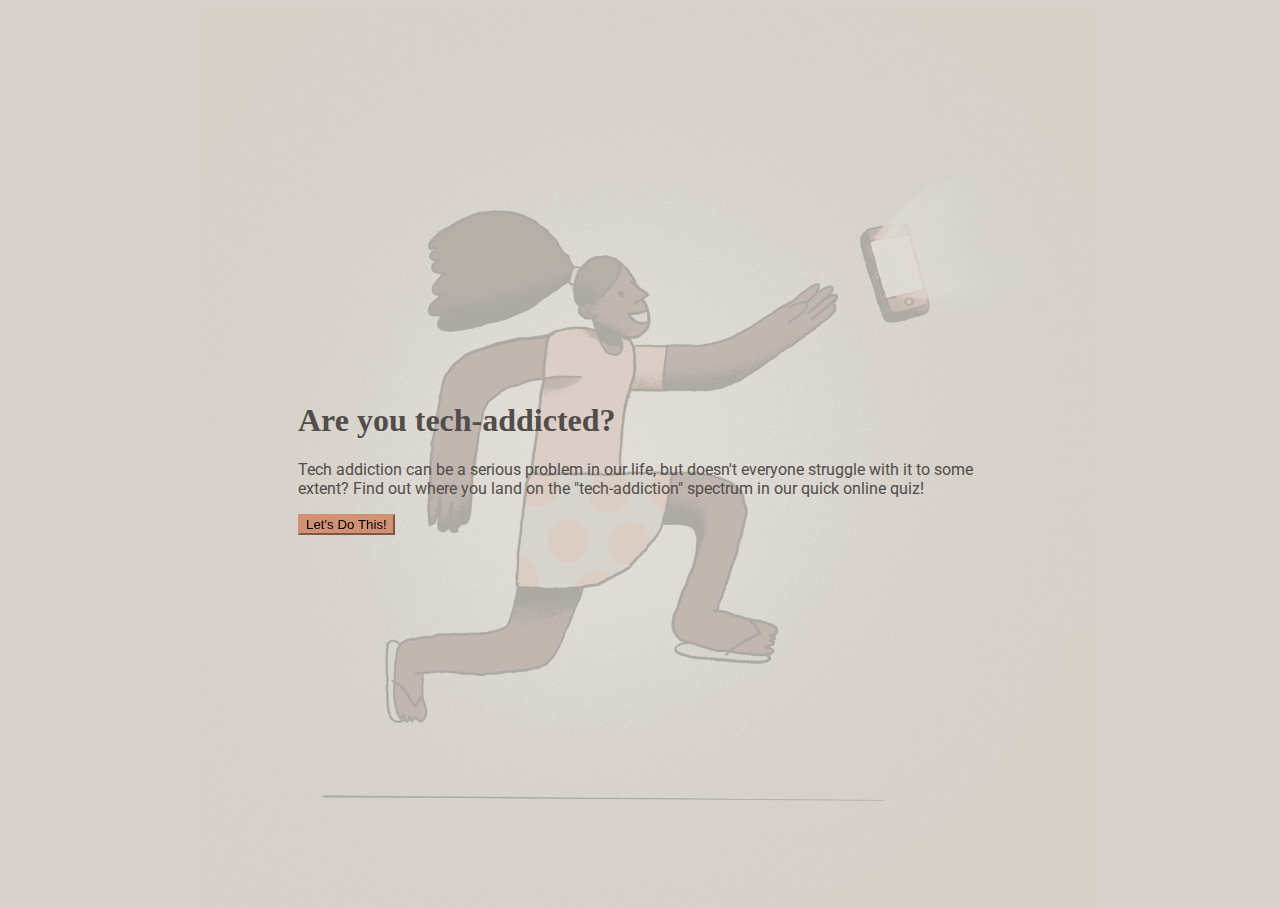
<file: index.html>
<!DOCTYPE html>
<!--[if lt IE 7]>      <html class="no-js lt-ie9 lt-ie8 lt-ie7"> <![endif]-->
<!--[if IE 7]>         <html class="no-js lt-ie9 lt-ie8"> <![endif]-->
<!--[if IE 8]>         <html class="no-js lt-ie9"> <![endif]-->
<!--[if gt IE 8]><!--> <html class="no-js"> <!--<![endif]-->
    <head>
        <meta charset="utf-8">
        <meta http-equiv="X-UA-Compatible" content="IE=edge">
        <title>Are You Tech Addicted</title>
        <meta name="description" content="">
        <meta name="viewport" content="width=device-width, initial-scale=1">
        <link rel="stylesheet" href="https://stackpath.bootstrapcdn.com/bootstrap/4.5.0/css/bootstrap.min.css" integrity="sha384-9aIt2nRpC12Uk9gS9baDl411NQApFmC26EwAOH8WgZl5MYYxFfc+NcPb1dKGj7Sk" crossorigin="anonymous">
        <link href="https://fonts.googleapis.com/css2?family=Josefin+Sans:wght@200;500;600;700&family=Roboto:ital,wght@0,300;0,400;0,700;1,400;1,700&display=swap" rel="stylesheet">
        <link rel="stylesheet" href="styles/master.css">
    </head>
    <body>
        <!--[if lt IE 7]>
            <p class="browsehappy">You are using an <strong>outdated</strong> browser. Please <a href="#">upgrade your browser</a> to improve your experience.</p>
        <![endif]-->
        <!--  NOTES
            Emmet New Page Content code

                .page>.page-content>h4.tally{xnum of 9}+h1{  }+p{  }+.btn-group.btn-group-toggle[data-toggle="buttons"]>label.btn.btn-secondary>input[type="radio" name="qxnumRadio" value="y"]#qxnumRadioY{Yes}^label.btn.btn-secondary>input[type="radio" name="qxnumRadio" value="n"]#qxnumRadioN{No}^^section.footer>button.btn.btn-secondary.back.ml-auto.mr-1{Back}+button.btn.btn-primary.next.disabled{Next}

            Emmet Yes or No Button Group ----- change q4Radio to q2Radio and so on.

                .btn-group.btn-group-toggle[data-toggle="buttons"]>label.btn.btn-secondary>input[type="radio" name="q4Radio" value="y"]#q4RadioY{Yes}^label.btn.btn-secondary>input[type="radio" name="q4Radio" value="y"]#q4RadioN{No}
            -->
        <div class="page current-page page-1 loaded">
            <div class="page-content">
                <h1>Are you tech-addicted?</h1>
                <p>
                    Tech addiction can be a serious problem in our life, but doesn't everyone struggle with it to some extent? Find out where you land on the "tech-addiction" spectrum in our quick online quiz!
                </p>
                <button class="btn btn-lg btn-primary next getStarted">Let's Do This!</button>

            </div>
        </div>
        <div class="page">
            <div class="page-content" onclick="enableStartOver();">
                <h4 class="tally">1 of 7</h4>
                <h1>Do you check your phone right after waking up?</h1>
                <p>
                    
                </p>
                
                <div class="btn-group btn-group-toggle" data-toggle="buttons">
                    <label for="" class="btn btn-secondary">
                        <input type="radio" name="q4Radio" value="y" id="q4RadioY">Yes
                    </label>
                    <label for="" class="btn btn-secondary">
                        <input type="radio" name="q4Radio" value="n" id="q4RadioN">No
                    </label>
                </div>
                
                
                <section class="footer">
                	<button class="btn btn-secondary back ml-auto mr-1">Back</button><button class="btn btn-primary next disabled">Next</button>
                </section>
            </div>
        </div>
        <div class="page">
            <div class="page-content">
                <h4 class="tally">2 of 7</h4>
                <h1>Do you find the normal laws of space and time seem to rapidly speed-up when you use your phone?</h1>
                <p>In other words, do you feel your phone sucks you in like a black hole?</p>
                
                <div class="btn-group btn-group-toggle" data-toggle="buttons"><label for="" class="btn btn-secondary"><input type="radio" name="q2Radio" value="y" id="q2RadioY">Yes</label><label for="" class="btn btn-secondary"><input type="radio" name="q2Radio" value="n" id="q2RadioN">No</label></div>

                <section class="footer">
                    <button class="btn btn-secondary back ml-auto mr-1">Back</button><button class="btn btn-primary next disabled">Next</button>
                </section>
            </div>
        </div>

        <div class="page">
            <div class="page-content">
                <h4 class="tally">3 of 7</h4>
                <h1>Would you rather watch YouTube clips on your phone so you “feel like  you’re there,” rather than getting dressed and actually going?</h1>
                <p></p>
                <div class="btn-group btn-group-toggle" data-toggle="buttons"><label for="" class="btn btn-secondary"><input type="radio" name="q3Radio" value="y" id="q3RadioY">Yes</label><label for="" class="btn btn-secondary"><input type="radio" name="q3Radio" value="n" id="q3RadioN">No</label></div>
                <section class="footer"><button class="btn btn-secondary back ml-auto mr-1">Back</button><button class="btn btn-primary next disabled">Next</button></section>
            </div>
        </div>

        <div class="page">
            <div class="page-content">
                <h4 class="tally">4 of 7</h4>
                <h1>When feeling restless, do you turn to your phone to calm yourself down?</h1>
                <p>  </p>
                <div class="btn-group btn-group-toggle" data-toggle="buttons"><label for="" class="btn btn-secondary"><input type="radio" name="q4Radio" value="y" id="q4RadioY">Yes</label><label for="" class="btn btn-secondary"><input type="radio" name="q4Radio" value="n" id="q4RadioN">No</label></div>
                <section class="footer"><button class="btn btn-secondary back ml-auto mr-1">Back</button><button class="btn btn-primary next disabled">Next</button></section>
            </div>
        </div>

        <div class="page">
            <div class="page-content">
                <h4 class="tally">5 of 7</h4>
                <h1>Do you spend more than 4 hours per day on your phone?</h1>
                <p></p>
                <div class="btn-group btn-group-toggle" data-toggle="buttons"><label for="" class="btn btn-secondary"><input type="radio" name="q5Radio" value="y" id="q5RadioY">Yes</label><label for="" class="btn btn-secondary"><input type="radio" name="q5Radio" value="n" id="q5RadioN">No</label></div>
                <section class="footer"><button class="btn btn-secondary back ml-auto mr-1">Back</button><button class="btn btn-primary next disabled">Next</button></section>
            </div>
        </div>

        <div class="page">
            <div class="page-content">
                <h4 class="tally">6 of 7</h4>
                <h1>Do you go through smartphones like K-Cups?</h1>
                <p>In other words, do you enjoy trading in your phone for the newest model?</p>
                <div class="btn-group btn-group-toggle" data-toggle="buttons"><label for="" class="btn btn-secondary"><input type="radio" name="q6Radio" value="y" id="q6RadioY">Yes</label><label for="" class="btn btn-secondary"><input type="radio" name="q6Radio" value="n" id="q6RadioN">No</label></div>
                <section class="footer"><button class="btn btn-secondary back ml-auto mr-1">Back</button><button class="btn btn-primary next disabled">Next</button></section>
            </div>
        </div>

        <div class="page">
            <div class="page-content">
                <h4 class="tally">7 of 7</h4>
                <h1>Is your phone your main course at the dinner table?</h1>
                <p></p>
                <div class="btn-group btn-group-toggle" data-toggle="buttons"><label for="" class="btn btn-secondary"><input type="radio" name="q7numRadio" value="y" id="q7numRadioY">Yes</label><label for="" class="btn btn-secondary"><input type="radio" name="q7numRadio" value="n" id="q7numRadioN">No</label></div>
                <section class="footer"><button class="btn btn-secondary back ml-auto mr-1">Back</button><button class="btn btn-primary next disabled" onclick="calculate();">Next</button></section>
            </div>
        </div>

        <div class="page page-last">
            <div class="page-content" id="results-page">
                <h1>Uh Oh! You don't have a persona yet!</h1>
                <p>To find out what this means for you, enter your email and first name, and we'll send your detailed tech addiction profile right over.</p>
                <section class="footer">
                    <!--<button class="btn btn-secondary back ml-auto">Back</button>--><!-- no back button, it would break the scoring.-->
                    <div class="align-items-center row w-100">
                        <div class="col-12 col-sm-6 form-column">
                            <form action="" name="form" onsubmit="return validateForm(this.name);" method="post" class="mr-auto">
                                <div class="form-group">
                                    <label for="fname">First name</label>
                                    <input type="text" name="fname" id="fname" class="form-control">
                                </div>
                                <div class="form-group">
                                    <label for="email">Email address</label>
                                    <input type="email" name="email" id="email" class="form-control">
                                </div>
                                <button type="submit" class="btn btn-primary">Submit</button>
                            </form>
                        </div>
                        <div class="col-12 col-sm-6">
                            <div class="persona-img"></div>
                        </div>
                    </div>
                </section>
            </div>
        </div>
        
        <div class="start-over fixed-bottom hide"><a href="index.html" class="refresh-link">Start Over</a></div>

        <script src="https://code.jquery.com/jquery-3.2.1.slim.min.js" integrity="sha384-KJ3o2DKtIkvYIK3UENzmM7KCkRr/rE9/Qpg6aAZGJwFDMVNA/GpGFF93hXpG5KkN" crossorigin="anonymous"></script>
<script src="https://cdnjs.cloudflare.com/ajax/libs/popper.js/1.12.9/umd/popper.min.js" integrity="sha384-ApNbgh9B+Y1QKtv3Rn7W3mgPxhU9K/ScQsAP7hUibX39j7fakFPskvXusvfa0b4Q" crossorigin="anonymous"></script>
<script src="https://maxcdn.bootstrapcdn.com/bootstrap/4.0.0/js/bootstrap.min.js" integrity="sha384-JZR6Spejh4U02d8jOt6vLEHfe/JQGiRRSQQxSfFWpi1MquVdAyjUar5+76PVCmYl" crossorigin="anonymous"></script>
        <script src="index.js" async defer></script>
    </body>
</html>
</file>
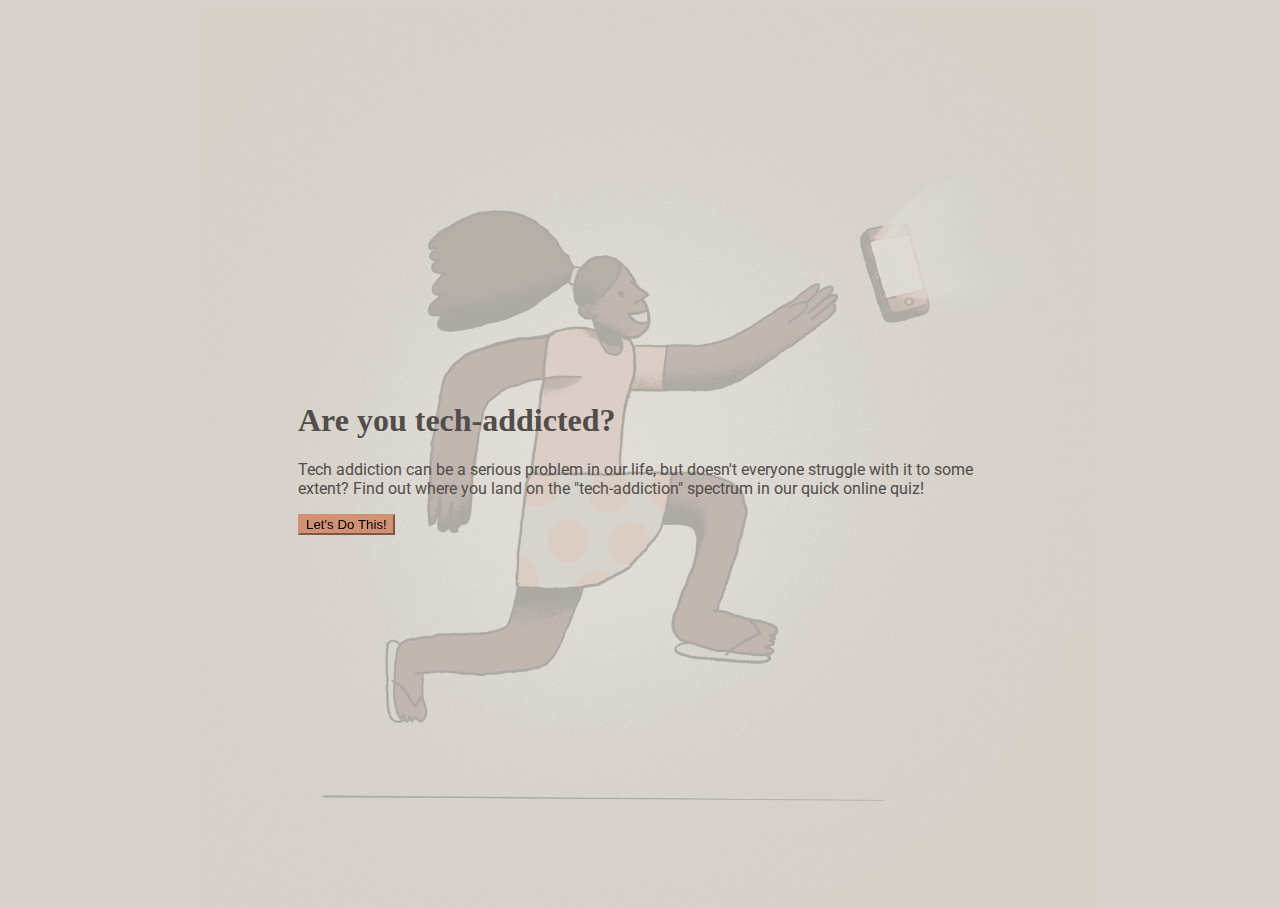
<file: email-wall.html>
<!DOCTYPE html>
<!--[if lt IE 7]>      <html class="no-js lt-ie9 lt-ie8 lt-ie7"> <![endif]-->
<!--[if IE 7]>         <html class="no-js lt-ie9 lt-ie8"> <![endif]-->
<!--[if IE 8]>         <html class="no-js lt-ie9"> <![endif]-->
<!--[if gt IE 8]><!--> <html class="no-js"> <!--<![endif]-->
    <head>
        <meta charset="utf-8">
        <meta http-equiv="X-UA-Compatible" content="IE=edge">
        <title>Are You Tech Addicted</title>
        <meta name="description" content="">
        <meta name="viewport" content="width=device-width, initial-scale=1">
        <link rel="stylesheet" href="https://stackpath.bootstrapcdn.com/bootstrap/4.5.0/css/bootstrap.min.css" integrity="sha384-9aIt2nRpC12Uk9gS9baDl411NQApFmC26EwAOH8WgZl5MYYxFfc+NcPb1dKGj7Sk" crossorigin="anonymous">
        <link href="https://fonts.googleapis.com/css2?family=Josefin+Sans:wght@200;500;600;700&family=Roboto:ital,wght@0,300;0,400;0,700;1,400;1,700&display=swap" rel="stylesheet">
        <link rel="stylesheet" href="styles/master.css">
    </head>
    <body>
        <!--[if lt IE 7]>
            <p class="browsehappy">You are using an <strong>outdated</strong> browser. Please <a href="#">upgrade your browser</a> to improve your experience.</p>
        <![endif]-->
        <!--  NOTES
            Emmet New Page Content code

                .page>.page-content>h4.tally{xnum of 9}+h1{  }+p{  }+.btn-group.btn-group-toggle[data-toggle="buttons"]>label.btn.btn-secondary>input[type="radio" name="qxnumRadio" value="y"]#qxnumRadioY{Yes}^label.btn.btn-secondary>input[type="radio" name="qxnumRadio" value="n"]#qxnumRadioN{No}^^section.footer>button.btn.btn-secondary.back.ml-auto.mr-1{Back}+button.btn.btn-primary.next.disabled{Next}

            Emmet Yes or No Button Group ----- change q4Radio to q2Radio and so on.

                .btn-group.btn-group-toggle[data-toggle="buttons"]>label.btn.btn-secondary>input[type="radio" name="q4Radio" value="y"]#q4RadioY{Yes}^label.btn.btn-secondary>input[type="radio" name="q4Radio" value="y"]#q4RadioN{No}
            -->
        <div class="page current-page page-1 loaded">
            <div class="page-content">
                <h1>Are you tech-addicted?</h1>
                <p>
                    Tech addiction can be a serious problem in our life, but doesn't everyone struggle with it to some extent? Find out where you land on the "tech-addiction" spectrum in our quick online quiz!
                </p>
                <button class="btn btn-lg btn-primary next getStarted">Let's Do This!</button>

            </div>
        </div>

        <div class="page page-last">
            <div class="page-content" id="results-page">
                <div class="row">
                    <div class="col-5"></div>
                    <div class="col">
                        <h1>Ready to see results?</h1>
                        <p>Enter your first name and email to see which tech addiction profile you're most like.</p>
                        <section class="footer">
                            <!--<button class="btn btn-secondary back ml-auto">Back</button>--><!-- no back button, it would break the scoring.-->
                            <div class="align-items-center w-100">
                                <div class="form-column">
                                    <form action="" name="form" onsubmit="return validateForm(this.name);" method="post" class="mr-auto">
                                        <div class="form-group">
                                            <label for="fname">First name</label>
                                            <input type="text" name="fname" id="fname" class="form-control">
                                        </div>
                                        <div class="form-group">
                                            <label for="email">Email address</label>
                                            <input type="email" name="email" id="email" class="form-control">
                                        </div>
                                        <button type="submit" class="btn btn-primary" style="float: right">Submit</button>
                                    </form>
                                </div>
                                
                                <!-- Begin Mailchimp Signup Form -->
<!--<link href="//cdn-images.mailchimp.com/embedcode/classic-10_7.css" rel="stylesheet" type="text/css">-->
<div id="mc_embed_signup">
<form action="https://techless.us20.list-manage.com/subscribe/post?u=68efaf51274c99b83debb4831&amp;id=22174059fb" method="post" id="mc-embedded-subscribe-form" name="mc-embedded-subscribe-form" class="validate" target="_blank" novalidate onsubmit="return calculate();">
    <div id="mc_embed_signup_scroll">
        <div class="form-group">
            <label for="mce-FNAME">First Name </label>
            <input type="text" value="" name="FNAME" class="form-control" id="mce-FNAME">
        </div>
<div class="form-group">
	<label for="mce-EMAIL">Email Address </label>
	<input type="email" value="" name="EMAIL" class="required email form-control" id="mce-EMAIL">
</div>
	<div id="mce-responses" class="clear">
		<div class="response" id="mce-error-response" style="display:none"></div>
		<div class="response" id="mce-success-response" style="display:none"></div>
	</div>    <!-- real people should not fill this in and expect good things - do not remove this or risk form bot signups-->
    <div style="position: absolute; left: -5000px;" aria-hidden="true"><input type="text" name="b_68efaf51274c99b83debb4831_22174059fb" tabindex="-1" value=""></div>
    <div class="clear"><input type="submit" value="Submit" name="subscribe" id="mc-embedded-subscribe" class="btn btn-primary" style="float: right;"></div>
    </div>
</form>
</div>
<script type='text/javascript' src='//s3.amazonaws.com/downloads.mailchimp.com/js/mc-validate.js'></script><script type='text/javascript'>(function($) {window.fnames = new Array(); window.ftypes = new Array();fnames[1]='FNAME';ftypes[1]='text';fnames[0]='EMAIL';ftypes[0]='email';fnames[4]='PERSONA';ftypes[4]='text';}(jQuery));var $mcj = jQuery.noConflict(true);</script>
<!--End mc_embed_signup-->
                                
                            </div>
                        </section>
                    </div>
                </div>
            </div>
        </div>
        
        <div class="start-over fixed-bottom hide"><a href="index.html" class="refresh-link">Start Over</a></div>

        <script src="https://code.jquery.com/jquery-3.2.1.slim.min.js" integrity="sha384-KJ3o2DKtIkvYIK3UENzmM7KCkRr/rE9/Qpg6aAZGJwFDMVNA/GpGFF93hXpG5KkN" crossorigin="anonymous"></script>
<script src="https://cdnjs.cloudflare.com/ajax/libs/popper.js/1.12.9/umd/popper.min.js" integrity="sha384-ApNbgh9B+Y1QKtv3Rn7W3mgPxhU9K/ScQsAP7hUibX39j7fakFPskvXusvfa0b4Q" crossorigin="anonymous"></script>
<script src="https://maxcdn.bootstrapcdn.com/bootstrap/4.0.0/js/bootstrap.min.js" integrity="sha384-JZR6Spejh4U02d8jOt6vLEHfe/JQGiRRSQQxSfFWpi1MquVdAyjUar5+76PVCmYl" crossorigin="anonymous"></script>
        <script src="scripts/index.js" async defer></script>
    </body>
</html>
</file>
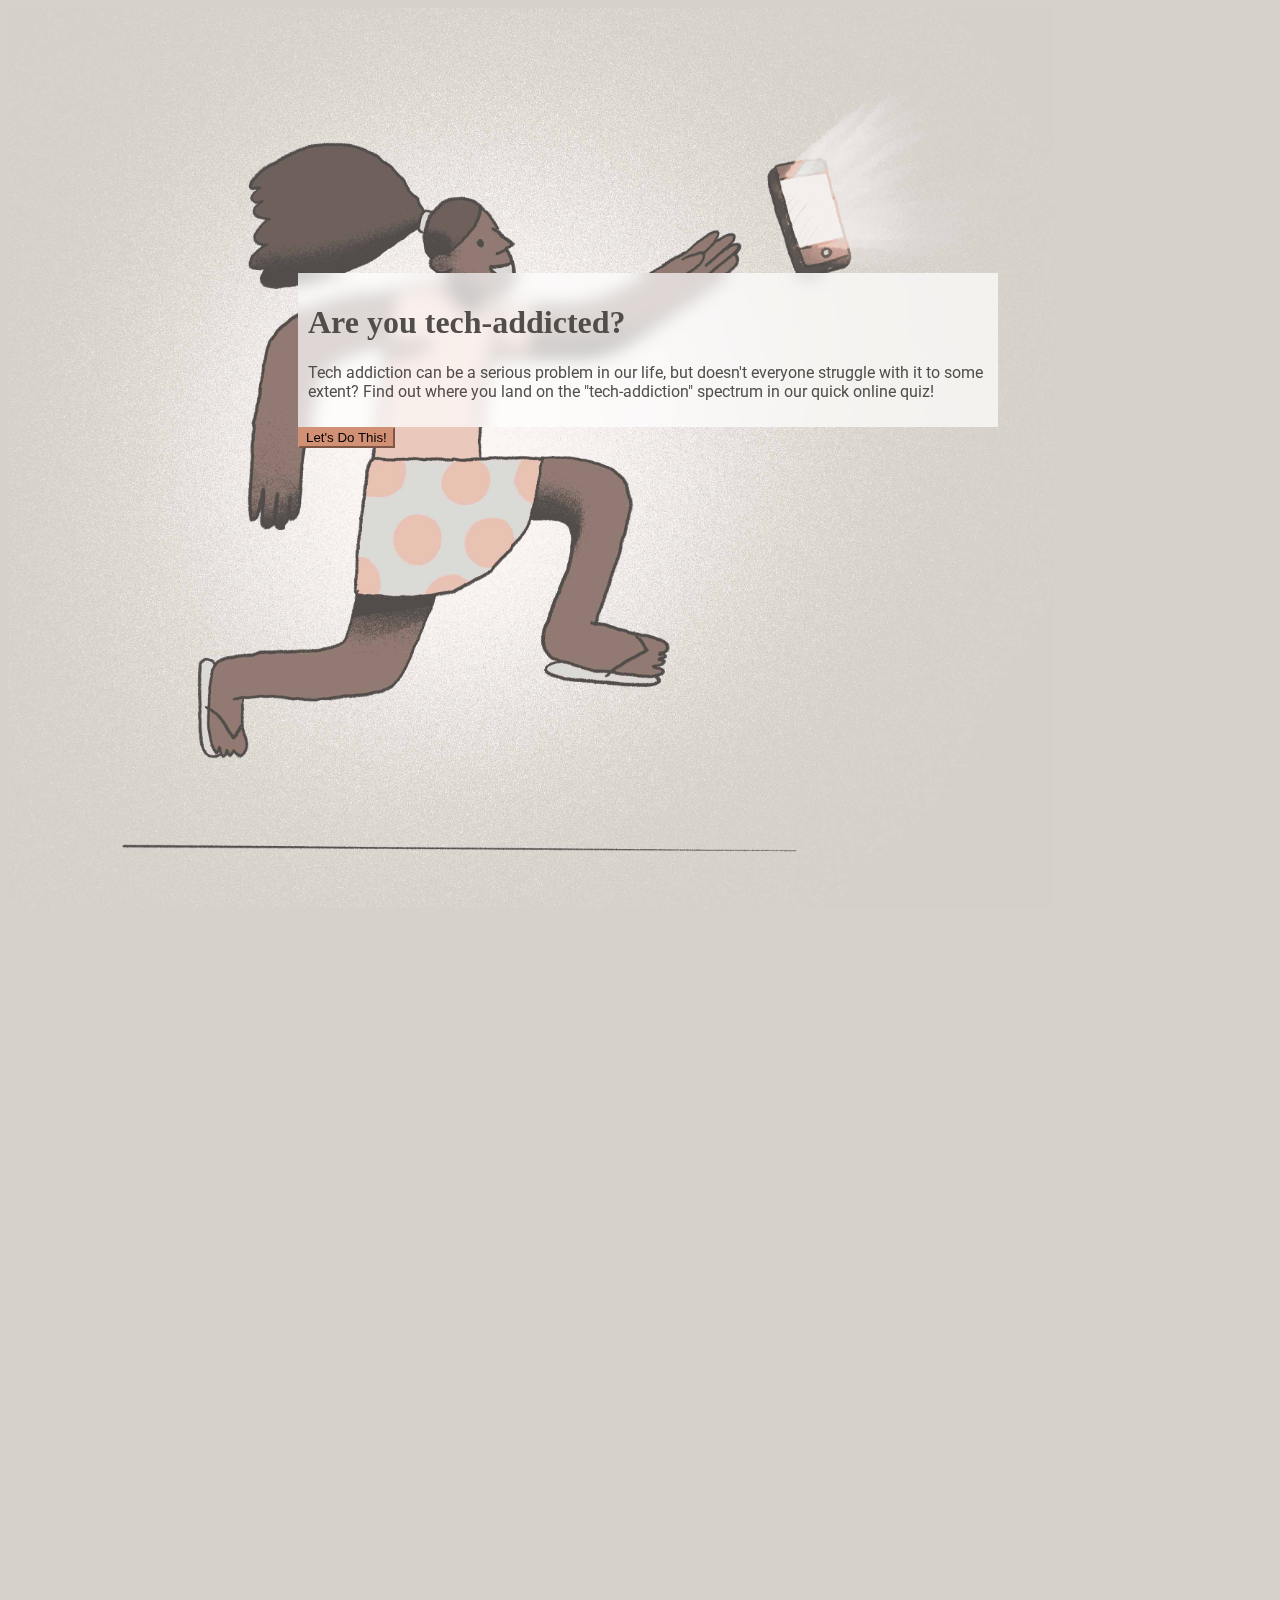
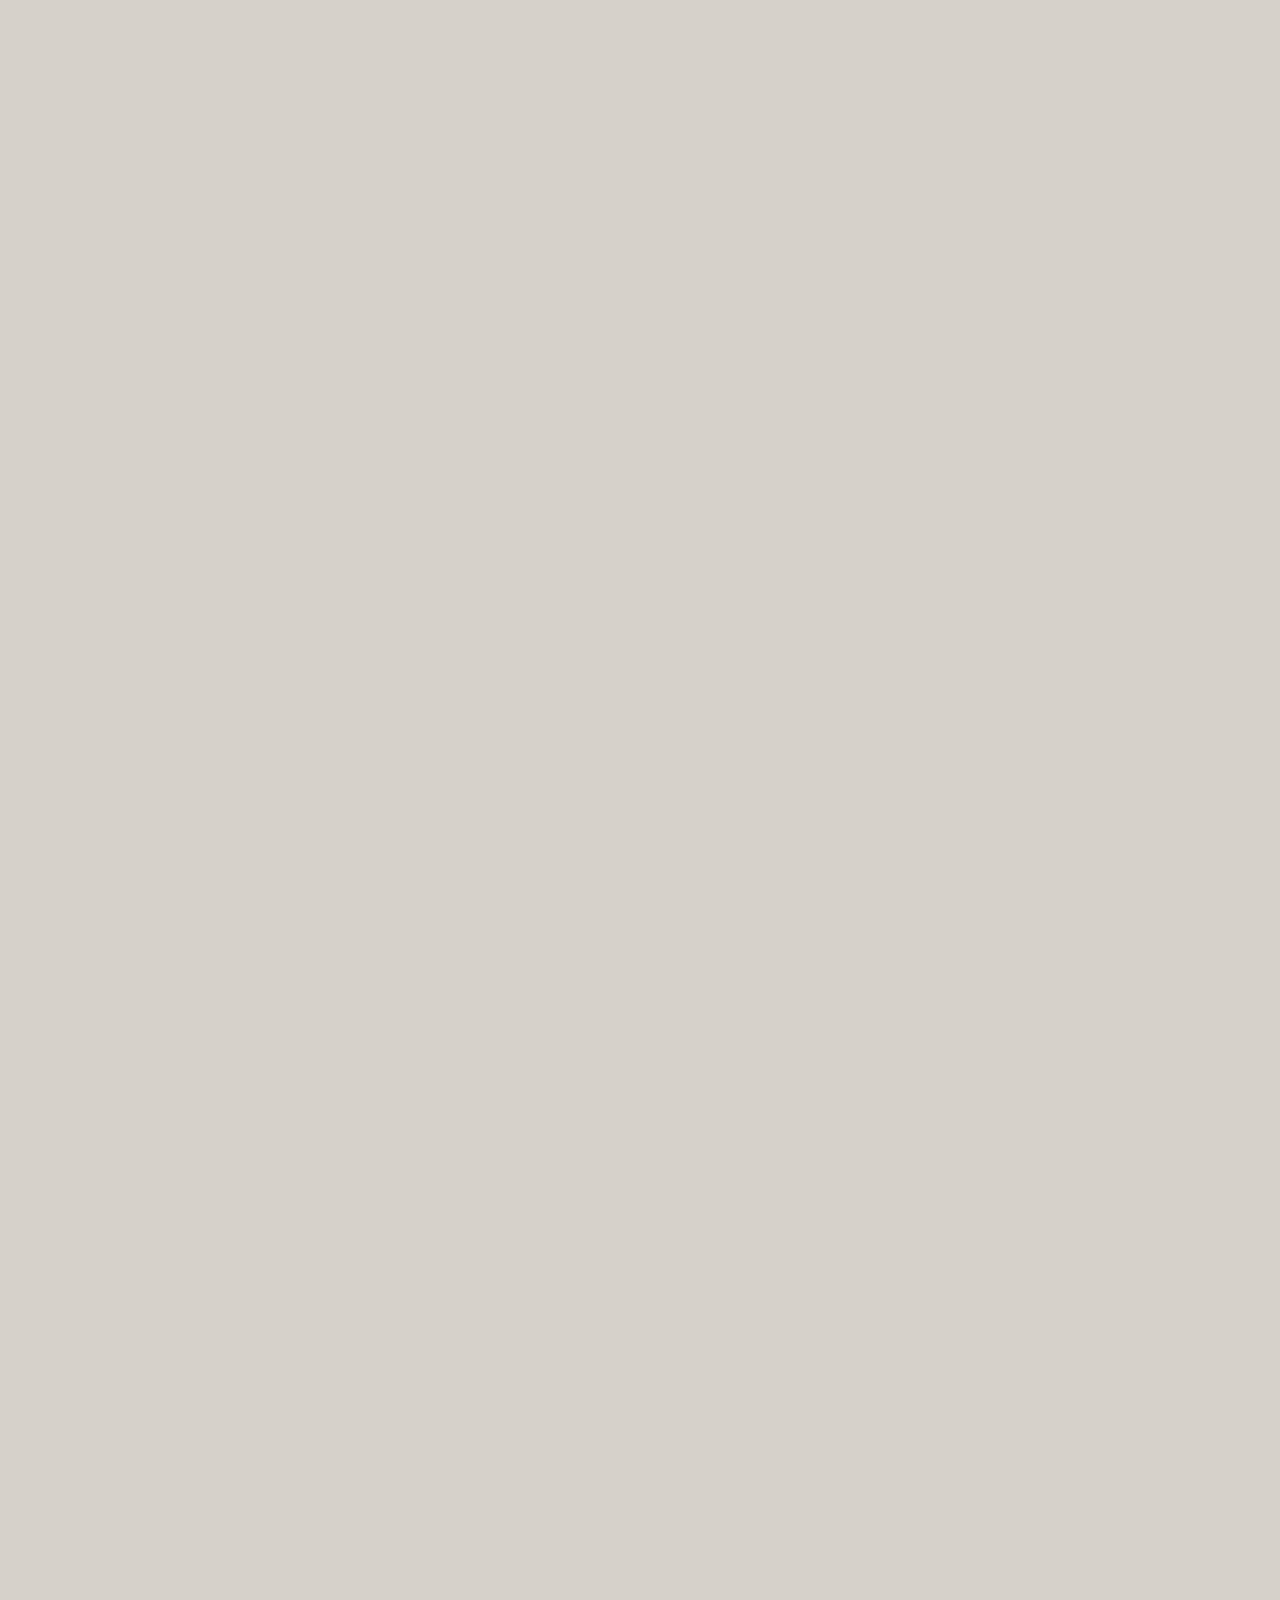
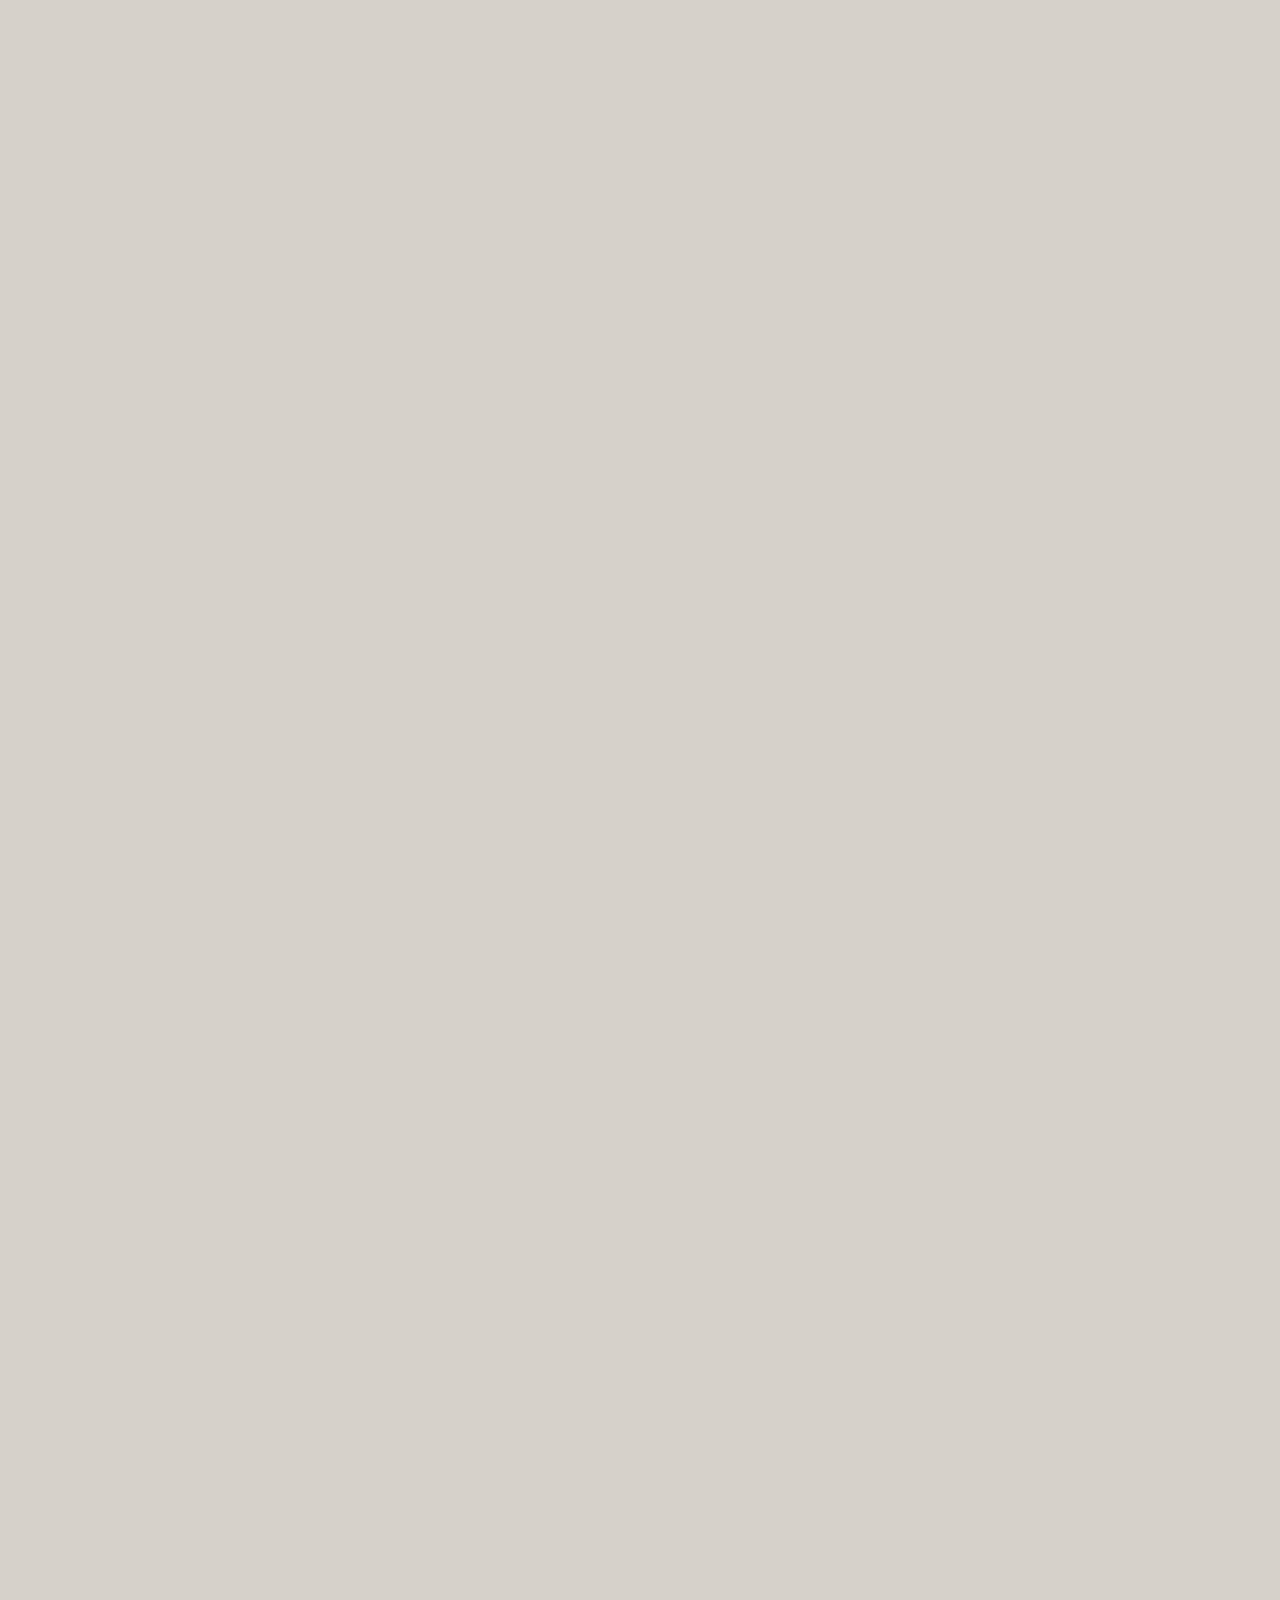
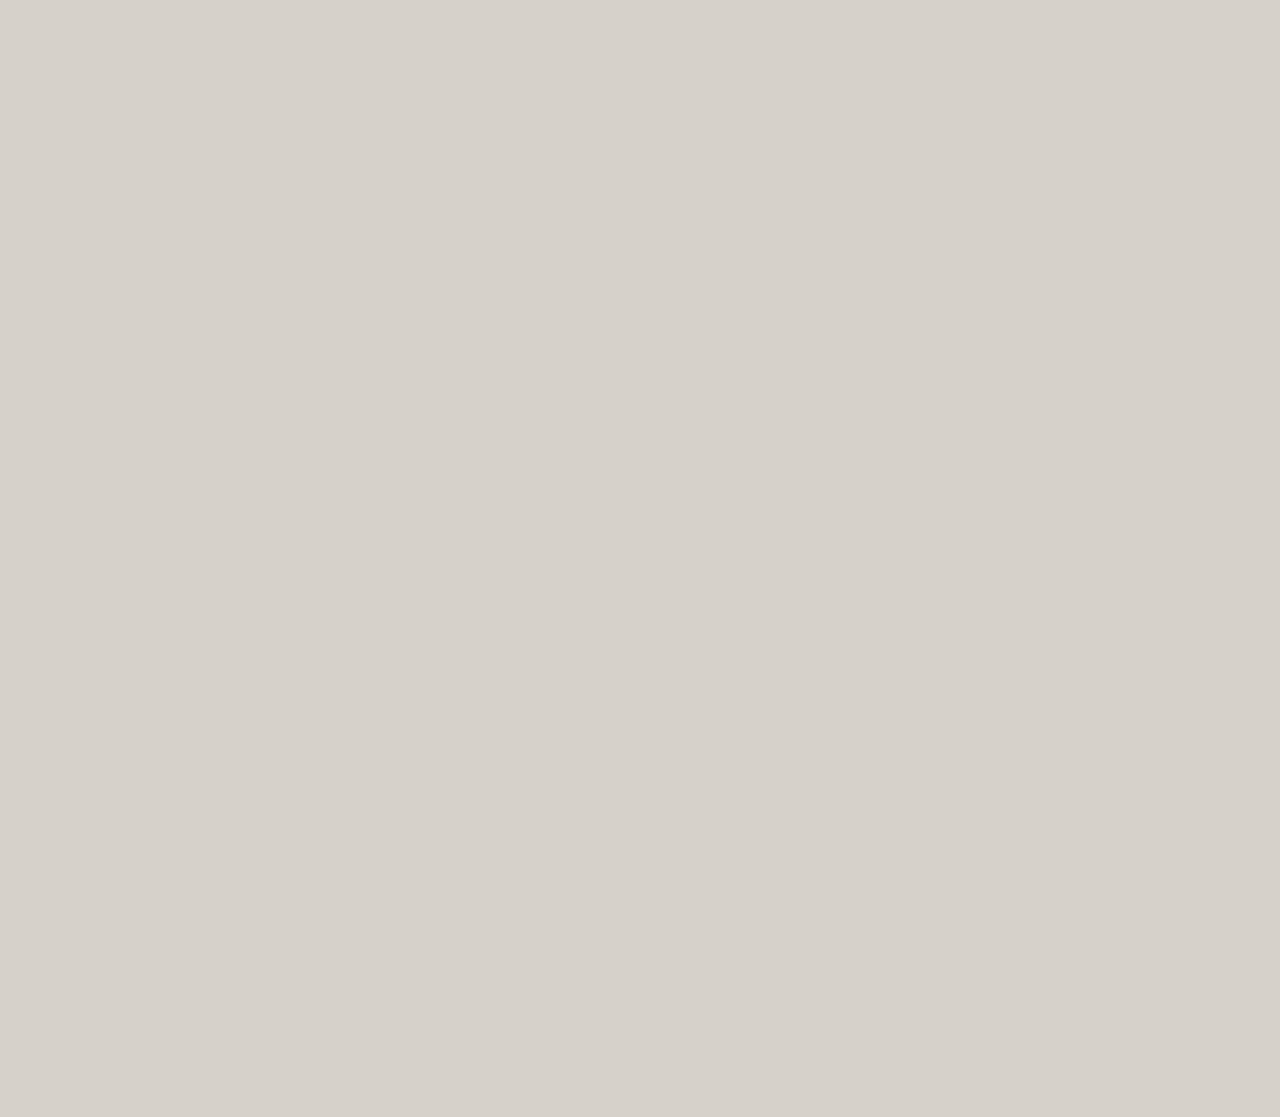
<file: index2.html>
<!DOCTYPE html>
<!--[if lt IE 7]>      <html class="no-js lt-ie9 lt-ie8 lt-ie7"> <![endif]-->
<!--[if IE 7]>         <html class="no-js lt-ie9 lt-ie8"> <![endif]-->
<!--[if IE 8]>         <html class="no-js lt-ie9"> <![endif]-->
<!--[if gt IE 8]><!--> <html class="no-js"> <!--<![endif]-->
    <head>
        <meta charset="utf-8">
        <meta http-equiv="X-UA-Compatible" content="IE=edge">
        <title>Are You Tech Addicted</title>
        <meta name="description" content="">
        <meta name="viewport" content="width=device-width, initial-scale=1">
        <link rel="stylesheet" href="https://stackpath.bootstrapcdn.com/bootstrap/4.5.0/css/bootstrap.min.css" integrity="sha384-9aIt2nRpC12Uk9gS9baDl411NQApFmC26EwAOH8WgZl5MYYxFfc+NcPb1dKGj7Sk" crossorigin="anonymous">
        <link href="https://fonts.googleapis.com/css2?family=Josefin+Sans:wght@200;500;600;700&family=Roboto:ital,wght@0,300;0,400;0,700;1,400;1,700&display=swap" rel="stylesheet">
        <link rel="stylesheet" href="styles/master.css">
        <link rel="stylesheet" href="styles/master-overrides.css">
    </head>
    <body>
        <!--[if lt IE 7]>
            <p class="browsehappy">You are using an <strong>outdated</strong> browser. Please <a href="https://www.google.com/chrome/">upgrade your browser</a> to improve your experience.</p>
        <![endif]-->
        <!--  NOTES
            Emmet New Page Content code

                .page>.page-content>h4.tally{xnum of 9}+h1{  }+p{  }+.btn-group.btn-group-toggle[data-toggle="buttons"]>label.btn.btn-secondary>input[type="radio" name="qxnumRadio" value="y"]#qxnumRadioY{Yes}^label.btn.btn-secondary>input[type="radio" name="qxnumRadio" value="n"]#qxnumRadioN{No}^^section.footer>button.btn.btn-secondary.back.ml-auto.mr-1{Back}+button.btn.btn-primary.next.disabled{Next}

            Emmet Yes or No Button Group ----- change q4Radio to q2Radio and so on.

                .btn-group.btn-group-toggle[data-toggle="buttons"]>label.btn.btn-secondary>input[type="radio" name="q4Radio" value="y"]#q4RadioY{Yes}^label.btn.btn-secondary>input[type="radio" name="q4Radio" value="y"]#q4RadioN{No}
            -->
        <div class="page current-page page-1 loaded">
            <div class="page-content row">
                <div class="col-4 col-lg-3 d-none d-sm-block" >
                </div>
                <div class="col d-flex flex-column mt-0 pt-0 mt-sm-5 pt-sm-3">
                    <div class="intro-text">
                        <h1>Are you tech-addicted?</h1>
                        <p>
                            Tech addiction can be a serious problem in our life, but doesn't everyone struggle with it to some extent? Find out where you land on the "tech-addiction" spectrum in our quick online quiz!
                        </p>
                    </div>
                    <div class="align-self-end">
                        <button class="btn btn-lg btn-primary next getStarted mt-3">Let's Do This!</button>
                    </div>
                </div>
                

            </div>
        </div>
        <div class="page">
            <div class="page-content" onclick="enableStartOver();">
                <h4 class="tally">1</h4>
                <h1>Do you check your phone right after waking up?</h1>
                <p>
                    
                </p>
                
                <div class="btn-group btn-group-toggle" data-toggle="buttons">
                    <label for="" class="btn btn-secondary">
                        <input type="radio" name="q4Radio" value="y" id="q4RadioY">Yes
                    </label>
                    <label for="" class="btn btn-secondary">
                        <input type="radio" name="q4Radio" value="n" id="q4RadioN">No
                    </label>
                </div>
                
                
                <section class="footer">
                	<button class="btn btn-secondary back ml-auto mr-1">Back</button><button class="btn btn-primary next disabled">Next</button>
                </section>
            </div>
        </div>
        <div class="page">
            <div class="page-content">
                <h4 class="tally">2</h4>
                <h1>Do you find the normal laws of space and time seem to rapidly speed-up when you use your phone?</h1>
                <p>In other words, do you feel your phone sucks you in like a black hole?</p>
                
                <div class="btn-group btn-group-toggle" data-toggle="buttons"><label for="" class="btn btn-secondary"><input type="radio" name="q2Radio" value="y" id="q2RadioY">Yes</label><label for="" class="btn btn-secondary"><input type="radio" name="q2Radio" value="n" id="q2RadioN">No</label></div>

                <section class="footer">
                    <button class="btn btn-secondary back ml-auto mr-1">Back</button><button class="btn btn-primary next disabled">Next</button>
                </section>
            </div>
        </div>

        <div class="page">
            <div class="page-content">
                <h4 class="tally">3</h4>
                <h1>Would you rather watch YouTube clips on your phone so you “feel like  you’re there,” rather than getting dressed and actually going?</h1>
                <p></p>
                <div class="btn-group btn-group-toggle" data-toggle="buttons"><label for="" class="btn btn-secondary"><input type="radio" name="q3Radio" value="y" id="q3RadioY">Yes</label><label for="" class="btn btn-secondary"><input type="radio" name="q3Radio" value="n" id="q3RadioN">No</label></div>
                <section class="footer"><button class="btn btn-secondary back ml-auto mr-1">Back</button><button class="btn btn-primary next disabled">Next</button></section>
            </div>
        </div>

        <div class="page">
            <div class="page-content">
                <h4 class="tally">4</h4>
                <h1>When feeling restless, do you turn to your phone to calm yourself down?</h1>
                <p>  </p>
                <div class="btn-group btn-group-toggle" data-toggle="buttons"><label for="" class="btn btn-secondary"><input type="radio" name="q4Radio" value="y" id="q4RadioY">Yes</label><label for="" class="btn btn-secondary"><input type="radio" name="q4Radio" value="n" id="q4RadioN">No</label></div>
                <section class="footer"><button class="btn btn-secondary back ml-auto mr-1">Back</button><button class="btn btn-primary next disabled">Next</button></section>
            </div>
        </div>

        <div class="page">
            <div class="page-content">
                <h4 class="tally">5</h4>
                <h1>Do you spend more than 4 hours per day on your phone?</h1>
                <p></p>
                <div class="btn-group btn-group-toggle" data-toggle="buttons"><label for="" class="btn btn-secondary"><input type="radio" name="q5Radio" value="y" id="q5RadioY">Yes</label><label for="" class="btn btn-secondary"><input type="radio" name="q5Radio" value="n" id="q5RadioN">No</label></div>
                <section class="footer"><button class="btn btn-secondary back ml-auto mr-1">Back</button><button class="btn btn-primary next disabled">Next</button></section>
            </div>
        </div>

        <div class="page">
            <div class="page-content">
                <h4 class="tally">6</h4>
                <h1>Do you go through smartphones like K-Cups?</h1>
                <p>In other words, do you enjoy trading in your phone for the newest model?</p>
                <div class="btn-group btn-group-toggle" data-toggle="buttons"><label for="" class="btn btn-secondary"><input type="radio" name="q6Radio" value="y" id="q6RadioY">Yes</label><label for="" class="btn btn-secondary"><input type="radio" name="q6Radio" value="n" id="q6RadioN">No</label></div>
                <section class="footer"><button class="btn btn-secondary back ml-auto mr-1">Back</button><button class="btn btn-primary next disabled">Next</button></section>
            </div>
        </div>

        <div class="page">
            <div class="page-content">
                <h4 class="tally">7</h4>
                <h1>Is your phone your main course at the dinner table?</h1>
                <p></p>
                <div class="btn-group btn-group-toggle" data-toggle="buttons"><label for="" class="btn btn-secondary"><input type="radio" name="q7numRadio" value="y" id="q7numRadioY">Yes</label><label for="" class="btn btn-secondary"><input type="radio" name="q7numRadio" value="n" id="q7numRadioN">No</label></div>
                <section class="footer"><button class="btn btn-secondary back ml-auto mr-1">Back</button><button class="btn btn-primary next disabled" >Next</button></section>
            </div>
        </div>

        <div class="page">
            <div class="page-content">
                <div class="row d-flex d-sm-none">
                    <div class="col-4">
                        <img class="w-100 pp-img pp-1" src="images/personas/illustration_flipster.jpg" alt="">
                    </div>
                    <div class="col-4">
                        <img class="w-100 pp-img pp-2" src="images/personas/illustration_zen-mode.jpg" alt="">
                    </div>
                    <div class="col-4">
                        <img class="w-100 pp-img pp-3" src="images/personas/illustration_brand-loyalist.jpg" alt="">
                    </div> 
                </div>
                <div class="row">
                    <div class="col-4 d-none d-sm-block">
                        <img src="images/personas/Illustrations Group.png" class="img w-100" alt="persona images">
                    </div>
                    <div class="col">
                        <p></p>
                        <p></p>
                        <h1>Ready to See Results?</h1>
                        <p>We’ll show you which tech persona you’re most like, and email the results to you so you can share with friends!</p>
                        <section class="footer">
                            <!-- Begin Mailchimp Signup Form -->
                            <!--<link href="//cdn-images.mailchimp.com/embedcode/classic-10_7.css" rel="stylesheet" type="text/css">-->
                            <div id="mc_embed_signup" class="w-100">
                                <form action="https://techless.us20.list-manage.com/subscribe/post?u=68efaf51274c99b83debb4831&amp;id=22174059fb" method="post" id="mc-embedded-subscribe-form" name="mc-embedded-subscribe-form" class="validate" target="_blank" novalidate>
                                    <div id="mc_embed_signup_scroll">
                                        <div class="form-group">
                                            <label for="mce-FNAME">First Name </label>
                                            <input type="text" value="" name="FNAME" class="form-control" id="mce-FNAME">
                                        </div>
                                        <div class="form-group">
                                            <label for="mce-EMAIL">Email Address </label>
                                            <input type="email" value="" name="EMAIL" class="required email form-control" id="mce-EMAIL">
                                        </div>
                                    <div id="mce-responses" class="clear">
                                        <div class="response" id="mce-error-response" style="display:none"></div>
                                        <div class="response" id="mce-success-response" style="display:none"></div>
                                    </div>    <!-- real people should not fill this in and expect good things - do not remove this or risk form bot signups-->
                                    <div style="position: absolute; left: -5000px;" aria-hidden="true"><input type="text" id="mc_persona" name="PERSONA" tabindex="-1"></div><!-- original: b_68efaf51274c99b83debb4831_22174059fb-->
                                    <div class="clear"><input type="submit" value="Submit" name="subscribe" id="mc-embedded-subscribe" class="btn btn-primary" style="float: right;" onclick="setTimeout(quizValidate,2000);"></div>
                                    </div>
                                </form>
                            </div>
                            <script type='text/javascript' src='//s3.amazonaws.com/downloads.mailchimp.com/js/mc-validate.js'></script><script type='text/javascript'>(function($) {window.fnames = new Array(); window.ftypes = new Array();fnames[1]='FNAME';ftypes[1]='text';fnames[0]='EMAIL';ftypes[0]='email';fnames[4]='PERSONA';ftypes[4]='text';}(jQuery));var $mcj = jQuery.noConflict(true);</script>
                            <!--End mc_embed_signup-->
                        </section>
                    </div>
                </div>
            </div>
        </div>

        <div class="page page-last">
            <div class="page-content text-center" id="results-page" onclick="enableStartOver();">
                <h1>You are a Brand Loyalist!</h1>
                <p>Learn more about your persona at <a id="persona-link" href="https://techless.com/modern-flipster" target="_blank">techless.com</a>.</p>
                <section class="footer m-0">
                    <!--<button class="btn btn-secondary back ml-auto">Back</button>--><!-- no back button, it would break the scoring.-->
                    <div class="align-items-center row w-100">
                        <div class="col-12">
                            <a id="persona-img-link" href="https://techless.com/modern-flipster" target="_blank"><div class="persona-img"></div></a>
                        </div>
                    </div>
                </section>
            </div>
        </div>
        
        <div class="start-over fixed-bottom hide"><a href="index2.html" class="refresh-link">Start Over</a><!--<a onclick="jump();">Jump</a>--></div>

        <script src="https://code.jquery.com/jquery-3.2.1.slim.min.js" integrity="sha384-KJ3o2DKtIkvYIK3UENzmM7KCkRr/rE9/Qpg6aAZGJwFDMVNA/GpGFF93hXpG5KkN" crossorigin="anonymous"></script>
<script src="https://cdnjs.cloudflare.com/ajax/libs/popper.js/1.12.9/umd/popper.min.js" integrity="sha384-ApNbgh9B+Y1QKtv3Rn7W3mgPxhU9K/ScQsAP7hUibX39j7fakFPskvXusvfa0b4Q" crossorigin="anonymous"></script>
<script src="https://maxcdn.bootstrapcdn.com/bootstrap/4.0.0/js/bootstrap.min.js" integrity="sha384-JZR6Spejh4U02d8jOt6vLEHfe/JQGiRRSQQxSfFWpi1MquVdAyjUar5+76PVCmYl" crossorigin="anonymous"></script>
        <script src="scripts/index.js" async defer></script>
    </body>
</html>
</file>
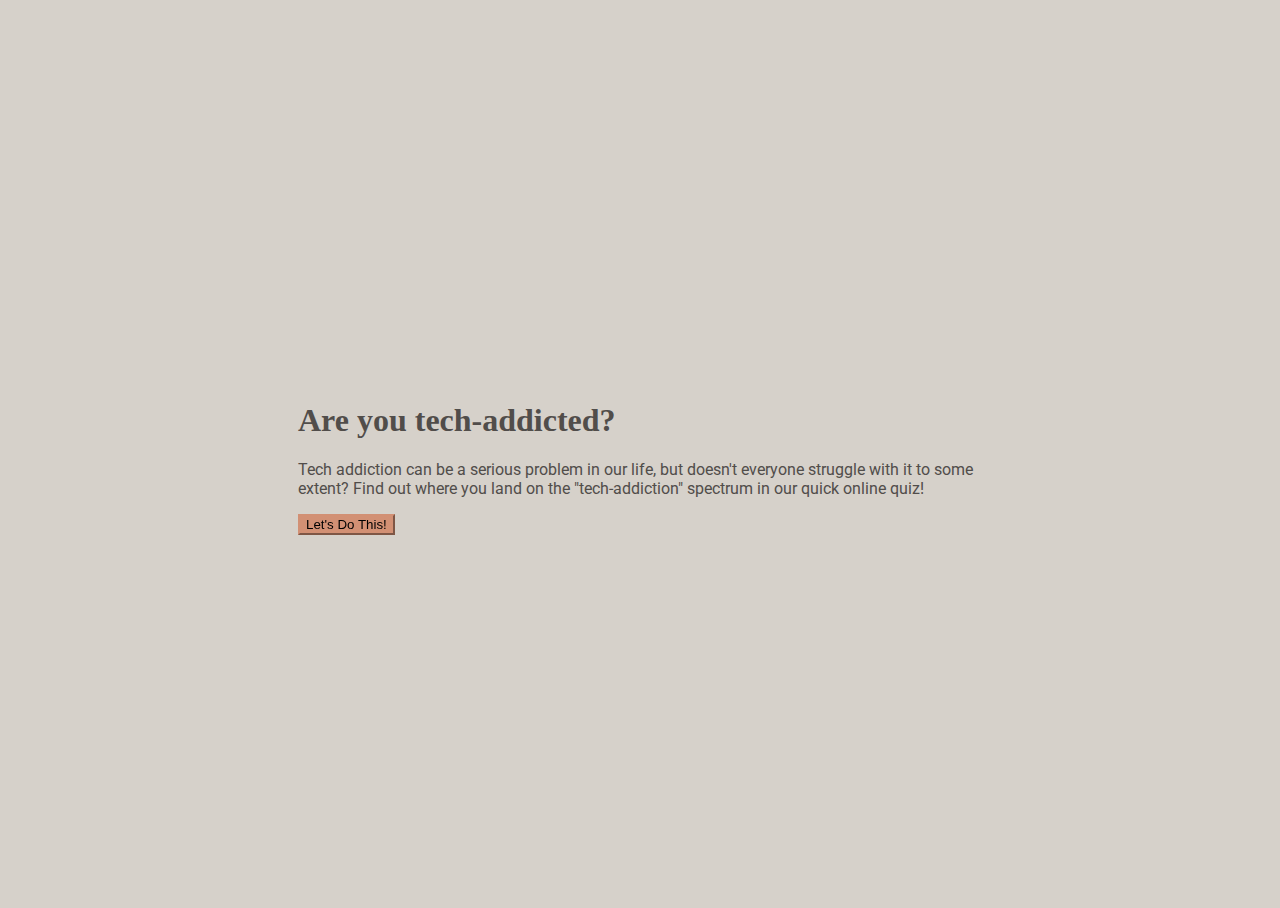
<file: index_v1.html>
<!DOCTYPE html>
<!--[if lt IE 7]>      <html class="no-js lt-ie9 lt-ie8 lt-ie7"> <![endif]-->
<!--[if IE 7]>         <html class="no-js lt-ie9 lt-ie8"> <![endif]-->
<!--[if IE 8]>         <html class="no-js lt-ie9"> <![endif]-->
<!--[if gt IE 8]><!--> <html class="no-js"> <!--<![endif]-->
    <head>
        <meta charset="utf-8">
        <meta http-equiv="X-UA-Compatible" content="IE=edge">
        <title>Are You Tech Addicted</title>
        <meta name="description" content="">
        <meta name="viewport" content="width=device-width, initial-scale=1">
        <link rel="stylesheet" href="https://stackpath.bootstrapcdn.com/bootstrap/4.5.0/css/bootstrap.min.css" integrity="sha384-9aIt2nRpC12Uk9gS9baDl411NQApFmC26EwAOH8WgZl5MYYxFfc+NcPb1dKGj7Sk" crossorigin="anonymous">
        <link href="https://fonts.googleapis.com/css2?family=Josefin+Sans:wght@200;500;600;700&family=Roboto:ital,wght@0,300;0,400;0,700;1,400;1,700&display=swap" rel="stylesheet">
        <link rel="stylesheet" href="styles/master.css">
    </head>
    <body>
        <!--[if lt IE 7]>
            <p class="browsehappy">You are using an <strong>outdated</strong> browser. Please <a href="#">upgrade your browser</a> to improve your experience.</p>
        <![endif]-->
        <!--  NOTES
            Emmet New Page Content code

                .page>.page-content>h4.tally{xnum of 9}+h1{  }+p{  }+.btn-group.btn-group-toggle[data-toggle="buttons"]>label.btn.btn-secondary>input[type="radio" name="qxnumRadio" value="y"]#qxnumRadioY{Yes}^label.btn.btn-secondary>input[type="radio" name="qxnumRadio" value="n"]#qxnumRadioN{No}^^section.footer>button.btn.btn-secondary.back.ml-auto.mr-1{Back}+button.btn.btn-primary.next.disabled{Next}

            Emmet Yes or No Button Group ----- change q4Radio to q2Radio and so on.

                .btn-group.btn-group-toggle[data-toggle="buttons"]>label.btn.btn-secondary>input[type="radio" name="q4Radio" value="y"]#q4RadioY{Yes}^label.btn.btn-secondary>input[type="radio" name="q4Radio" value="y"]#q4RadioN{No}
            -->
        <div class="page current-page">
            <div class="page-content">
                <h1>Are you tech-addicted?</h1>
                <p>
                    Tech addiction can be a serious problem in our life, but doesn't everyone struggle with it to some extent? Find out where you land on the "tech-addiction" spectrum in our quick online quiz!
                </p>
                <button class="btn btn-lg btn-primary next getStarted">Let's Do This!</button>

            </div>
        </div>
        <div class="page">
            <div class="page-content" onclick="enableStartOver();">
                <h4 class="tally">1 of 9</h4>
                <h1>Is checking your phone the first thing you do after waking up?</h1>
                <p>
                    This is a typical occurance for most, people, especially if your phone is used as an alarm clock. But does it seem to distract you in the morning, slowing down your wake-up routine and making you late for work, or distracting you from your kids or other responsibilities?
                </p>
                
                <div class="btn-group btn-group-toggle" data-toggle="buttons">
                    <label for="" class="btn btn-secondary">
                        <input type="radio" name="q4Radio" value="y" id="q4RadioY">Yes
                    </label>
                    <label for="" class="btn btn-secondary">
                        <input type="radio" name="q4Radio" value="n" id="q4RadioN">No
                    </label>
                </div>
                
                
                <section class="footer">
                	<button class="btn btn-secondary back ml-auto mr-1">Back</button><button class="btn btn-primary next disabled">Next</button>
                </section>
            </div>
        </div>
        <div class="page">
            <div class="page-content">
                <h4 class="tally">2 of 9</h4>
                <h1>Do you find the normal laws of space and time seem to rapidly speed-up when you use your phone?</h1>
                <p>In other words, do you feel your phone sucks you in like a black hole?</p>
                
                <div class="btn-group btn-group-toggle" data-toggle="buttons"><label for="" class="btn btn-secondary"><input type="radio" name="q2Radio" value="y" id="q2RadioY">Yes</label><label for="" class="btn btn-secondary"><input type="radio" name="q2Radio" value="n" id="q2RadioN">No</label></div>

                <section class="footer">
                    <button class="btn btn-secondary back ml-auto mr-1">Back</button><button class="btn btn-primary next disabled">Next</button>
                </section>
            </div>
        </div>

        <div class="page">
            <div class="page-content">
                <h4 class="tally">3 of 9</h4>
                <h1>Would you rather watch basketball highlights on your smartphone rather than hit the courts with your friends at the park?</h1>
                <p>If basketball isn't your thing, replace it with an activity you enjoy doing. Are you missing out?</p>
                <div class="btn-group btn-group-toggle" data-toggle="buttons"><label for="" class="btn btn-secondary"><input type="radio" name="q3Radio" value="y" id="q3RadioY">Yes</label><label for="" class="btn btn-secondary"><input type="radio" name="q3Radio" value="n" id="q3RadioN">No</label></div>
                <section class="footer"><button class="btn btn-secondary back ml-auto mr-1">Back</button><button class="btn btn-primary next disabled">Next</button></section>
            </div>
        </div>

        <div class="page">
            <div class="page-content">
                <h4 class="tally">4 of 9</h4>
                <h1>Is your phone the last thing you say goodnight to?</h1>
                <p>  </p>
                <div class="btn-group btn-group-toggle" data-toggle="buttons"><label for="" class="btn btn-secondary"><input type="radio" name="q4Radio" value="y" id="q4RadioY">Yes</label><label for="" class="btn btn-secondary"><input type="radio" name="q4Radio" value="n" id="q4RadioN">No</label></div>
                <section class="footer"><button class="btn btn-secondary back ml-auto mr-1">Back</button><button class="btn btn-primary next disabled">Next</button></section>
            </div>
        </div>

        <div class="page">
            <div class="page-content">
                <h4 class="tally">5 of 9</h4>
                <h1>When feeling restless, do you turn to your phone to calm yourself down?</h1>
                <p>It's easy to build a habit of instinctively going to your phone when the stress is on. You think a quick escape will give you the will power to trudge on when in all actuality, it hinders your progress. Is this you?</p>
                <div class="btn-group btn-group-toggle" data-toggle="buttons"><label for="" class="btn btn-secondary"><input type="radio" name="q5Radio" value="y" id="q5RadioY">Yes</label><label for="" class="btn btn-secondary"><input type="radio" name="q5Radio" value="n" id="q5RadioN">No</label></div>
                <section class="footer"><button class="btn btn-secondary back ml-auto mr-1">Back</button><button class="btn btn-primary next disabled">Next</button></section>
            </div>
        </div>

        <div class="page">
            <div class="page-content">
                <h4 class="tally">6 of 9</h4>
                <h1>Does your phone cling to you like a highschool girlfriend?</h1>
                <p>Perhaps you should ask yourself, when was the last time you went without a phone anywhere? Believe it or not, 30 years ago it was rare for people to carry cell phones! :-O</p>
                <div class="btn-group btn-group-toggle" data-toggle="buttons"><label for="" class="btn btn-secondary"><input type="radio" name="q6Radio" value="y" id="q6RadioY">Yes</label><label for="" class="btn btn-secondary"><input type="radio" name="q6Radio" value="n" id="q6RadioN">No</label></div>
                <section class="footer"><button class="btn btn-secondary back ml-auto mr-1">Back</button><button class="btn btn-primary next disabled">Next</button></section>
            </div>
        </div>

        <div class="page">
            <div class="page-content">
                <h4 class="tally">7 of 9</h4>
                <h1>Do you spend more than 4 hours per day on your phone?</h1>
                <p>Most of us have some reason to use a phone for extended periods of time. Perhaps you call your grandma every evening who lives 1,000 miles away, and she's a talker! But is your phone use getting out of hand?</p>
                <div class="btn-group btn-group-toggle" data-toggle="buttons"><label for="" class="btn btn-secondary"><input type="radio" name="qxnumRadio" value="y" id="qxnumRadioY">Yes</label><label for="" class="btn btn-secondary"><input type="radio" name="qxnumRadio" value="n" id="qxnumRadioN">No</label></div>
                <section class="footer"><button class="btn btn-secondary back ml-auto mr-1">Back</button><button class="btn btn-primary next disabled">Next</button></section>
            </div>
        </div>

        <div class="page">
            <div class="page-content">
                <h4 class="tally">8 of 9</h4>
                <h1>Do you go through smartphones like K-Cups?</h1>
                <p>In other words, do you enjoy trading in your phone for the newest model?</p>
                <div class="btn-group btn-group-toggle" data-toggle="buttons"><label for="" class="btn btn-secondary"><input type="radio" name="qxnumRadio" value="y" id="qxnumRadioY">Yes</label><label for="" class="btn btn-secondary"><input type="radio" name="qxnumRadio" value="n" id="qxnumRadioN">No</label></div>
                <section class="footer"><button class="btn btn-secondary back ml-auto mr-1">Back</button><button class="btn btn-primary next disabled">Next</button></section>
            </div>
        </div>

        <div class="page">
            <div class="page-content">
                <h4 class="tally">9 of 9</h4>
                <h1>Is your phone your main course at the dinner table?</h1>
                <p>Do you place your phone on the table at the start of a meal? Or is it in your hand the whole time? Chances are it could be your main course!</p>
                <div class="btn-group btn-group-toggle" data-toggle="buttons"><label for="" class="btn btn-secondary"><input type="radio" name="qxnumRadio" value="y" id="qxnumRadioY">Yes</label><label for="" class="btn btn-secondary"><input type="radio" name="qxnumRadio" value="n" id="qxnumRadioN">No</label></div>
                <section class="footer"><button class="btn btn-secondary back ml-auto mr-1">Back</button><button class="btn btn-primary next disabled">Next</button></section>
            </div>
        </div>

        <div class="page">
            <div class="page-content">
                <h1>Ready to see the results?..................</h1>
                <p></p>
                <section class="footer"><button class="btn btn-secondary back ml-auto">Back</button></section>
            </div>
        </div>
        
        <div class="start-over fixed-bottom hide"><a href="index.html" class="refresh-link">Start Over</a></div>

        <script src="https://code.jquery.com/jquery-3.2.1.slim.min.js" integrity="sha384-KJ3o2DKtIkvYIK3UENzmM7KCkRr/rE9/Qpg6aAZGJwFDMVNA/GpGFF93hXpG5KkN" crossorigin="anonymous"></script>
<script src="https://cdnjs.cloudflare.com/ajax/libs/popper.js/1.12.9/umd/popper.min.js" integrity="sha384-ApNbgh9B+Y1QKtv3Rn7W3mgPxhU9K/ScQsAP7hUibX39j7fakFPskvXusvfa0b4Q" crossorigin="anonymous"></script>
<script src="https://maxcdn.bootstrapcdn.com/bootstrap/4.0.0/js/bootstrap.min.js" integrity="sha384-JZR6Spejh4U02d8jOt6vLEHfe/JQGiRRSQQxSfFWpi1MquVdAyjUar5+76PVCmYl" crossorigin="anonymous"></script>
        <script src="index.js" async defer></script>
    </body>
</html>
</file>
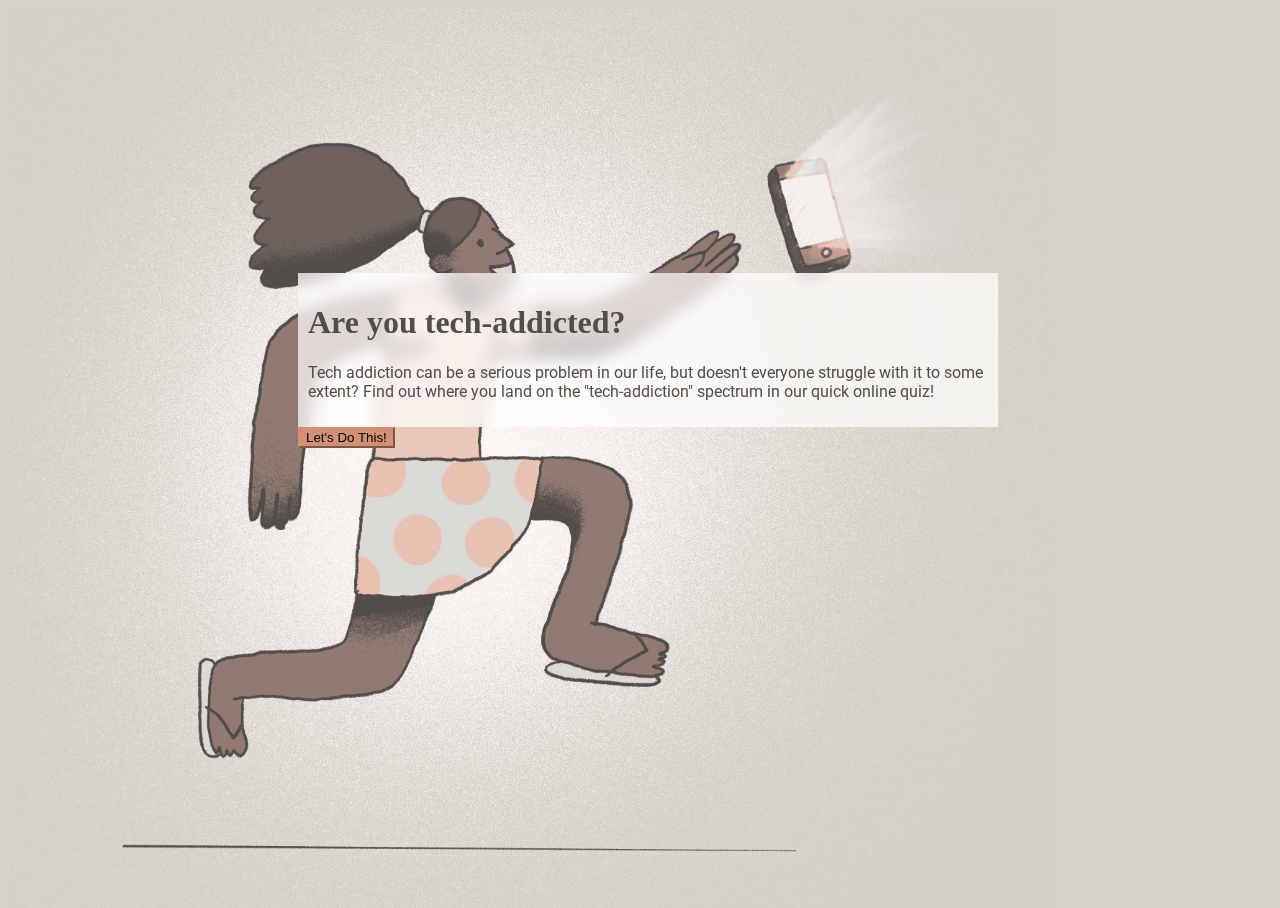
<file: landing-page-only.html>
<!DOCTYPE html>
<!--[if lt IE 7]>      <html class="no-js lt-ie9 lt-ie8 lt-ie7"> <![endif]-->
<!--[if IE 7]>         <html class="no-js lt-ie9 lt-ie8"> <![endif]-->
<!--[if IE 8]>         <html class="no-js lt-ie9"> <![endif]-->
<!--[if gt IE 8]><!--> <html class="no-js"> <!--<![endif]-->
    <head>
        <meta charset="utf-8">
        <meta http-equiv="X-UA-Compatible" content="IE=edge">
        <title>Are You Tech Addicted</title>
        <meta name="description" content="">
        <meta name="viewport" content="width=device-width, initial-scale=1">
        <link rel="stylesheet" href="https://stackpath.bootstrapcdn.com/bootstrap/4.5.0/css/bootstrap.min.css" integrity="sha384-9aIt2nRpC12Uk9gS9baDl411NQApFmC26EwAOH8WgZl5MYYxFfc+NcPb1dKGj7Sk" crossorigin="anonymous">
        <link href="https://fonts.googleapis.com/css2?family=Josefin+Sans:wght@200;500;600;700&family=Roboto:ital,wght@0,300;0,400;0,700;1,400;1,700&display=swap" rel="stylesheet">
        <link rel="stylesheet" href="styles/master.css">
        <link rel="stylesheet" href="styles/master-overrides.css">
    </head>
    <body>
        <!--[if lt IE 7]>
            <p class="browsehappy">You are using an <strong>outdated</strong> browser. Please <a href="https://www.google.com/chrome/">upgrade your browser</a> to improve your experience.</p>
        <![endif]-->
        <!--  NOTES
            Emmet New Page Content code

                .page>.page-content>h4.tally{xnum of 9}+h1{  }+p{  }+.btn-group.btn-group-toggle[data-toggle="buttons"]>label.btn.btn-secondary>input[type="radio" name="qxnumRadio" value="y"]#qxnumRadioY{Yes}^label.btn.btn-secondary>input[type="radio" name="qxnumRadio" value="n"]#qxnumRadioN{No}^^section.footer>button.btn.btn-secondary.back.ml-auto.mr-1{Back}+button.btn.btn-primary.next.disabled{Next}

            Emmet Yes or No Button Group ----- change q4Radio to q2Radio and so on.

                .btn-group.btn-group-toggle[data-toggle="buttons"]>label.btn.btn-secondary>input[type="radio" name="q4Radio" value="y"]#q4RadioY{Yes}^label.btn.btn-secondary>input[type="radio" name="q4Radio" value="y"]#q4RadioN{No}
            -->
        <div class="page current-page page-1 loaded">
            <div class="page-content row">
                <div class="col-4 col-lg-3 d-none d-sm-block" >
                </div>
                <div class="col d-flex flex-column mt-0 pt-0 mt-sm-5 pt-sm-3">
                    <div class="intro-text">
                        <h1>Are you tech-addicted?</h1>
                        <p>
                            Tech addiction can be a serious problem in our life, but doesn't everyone struggle with it to some extent? Find out where you land on the "tech-addiction" spectrum in our quick online quiz!
                        </p>
                    </div>
                    <div class="align-self-end">
                        <button class="btn btn-lg btn-primary next getStarted mt-3">Let's Do This!</button>
                    </div>
                </div>
                

            </div>
        </div>
        

        <div class="page page-last">
            <div class="page-content text-center" id="results-page" onclick="enableStartOver();">
                <h1>You are a Brand Loyalist!</h1>
                <p>Learn more about your persona at <a id="persona-link" href="https://techless.com/modern-flipster">techless.com</a>.</p>
                <section class="footer m-0">
                    <!--<button class="btn btn-secondary back ml-auto">Back</button>--><!-- no back button, it would break the scoring.-->
                    <div class="align-items-center row w-100">
                        <div class="col-12">
                            <a id="persona-img-link" href="https://techless.com/modern-flipster"><div class="persona-img brand-loyalist"></div></a>
                        </div>
                    </div>
                </section>
            </div>
        </div>
        
        <div class="start-over fixed-bottom hide"><a href="landing-page-only.html" class="refresh-link">Start Over</a></div>

        <script src="https://code.jquery.com/jquery-3.2.1.slim.min.js" integrity="sha384-KJ3o2DKtIkvYIK3UENzmM7KCkRr/rE9/Qpg6aAZGJwFDMVNA/GpGFF93hXpG5KkN" crossorigin="anonymous"></script>
<script src="https://cdnjs.cloudflare.com/ajax/libs/popper.js/1.12.9/umd/popper.min.js" integrity="sha384-ApNbgh9B+Y1QKtv3Rn7W3mgPxhU9K/ScQsAP7hUibX39j7fakFPskvXusvfa0b4Q" crossorigin="anonymous"></script>
<script src="https://maxcdn.bootstrapcdn.com/bootstrap/4.0.0/js/bootstrap.min.js" integrity="sha384-JZR6Spejh4U02d8jOt6vLEHfe/JQGiRRSQQxSfFWpi1MquVdAyjUar5+76PVCmYl" crossorigin="anonymous"></script>
        <script src="scripts/index.js" async defer></script>
    </body>
</html>
</file>
<file: styles/master.css>
:root {
    --paper-white: #F9F6F2;
    --light-warm-gray: #D6D1CA;
    --medium-warm-gray: #918B88;
    --charcoal: #514D4A;
    --alternate: #d29074;
    --alternate-hover: hsla(18, 61.1%, 70%, 1); /*original hsla(18, 51.1%, 63.9%, 1); */
  }

  a {
      color: var(--alternate);
  }
  a:hover {
      color: var(--alternate-hover);
  }

  body {
      font-family: 'Roboto', sans-serif;
      background-color: var(--light-warm-gray);
      color: var(--charcoal);
  }

  h1, h2, h3, h4, h5, h6 {
      font-family: 'bookmania', serif;
  }

  .page {
      background-color: var(--paper-white);
      background: var(--light-warm-gray);
      position: absolute;
      height: 100%;
      width: 100%;
      opacity: 0;
      transition: all ease-in-out 300ms;
      z-index: -1;
      display: grid;
      place-items: center;
  }
  .page-content {
      width: 100%;
      max-width: 700px;
      padding: 30px;
  }
  .page .footer {
      bottom: 0px;
      text-align: left;
      margin: 30px 0;
      width: 100%;
      display: flex;
      flex-direction: row;
      justify-content: space-around;
  }
  .start-over {
      /*z-index: 2;*/
      opacity: 1;
      transition: all ease-in-out 300ms;
      max-width: 700px;
      text-align: right;
      margin: 0 auto;
      padding: 0 30px;
  }
  .start-over.hide {
      opacity: 0;
  }
  .refresh-link {
      color: var(--medium-warm-gray);
      background-color: var(--light-warm-gray);
      opacity: 0.9;
      display: inline-block;
      padding: 6px 10px;
      transition: all ease-in-out 400ms;
  }
  .refresh-link:hover {
    color: var(--charcoal);
    opacity: 1;
  }

  .current-page {
      z-index: 1;
      opacity: 1;
      transition: all ease-in-out 300ms;
  }

  .form-group label{
      padding-left: 2px;
  }

/* BUTTON STYLING */

.btn {
    border-radius: 0px;
}
.btn-group label.btn {
    /*border-radius: 20px;*/
    padding-left: 18px;
    padding-right: 18px;
}

.btn-secondary {
    background-color: var(--medium-warm-gray);
    border-color: var(--medium-warm-gray);
}

.btn-secondary:hover, .btn-secondary:focus, .btn-secondary:not(:disabled):not(.disabled).active, .btn-secondary:not(:disabled):not(.disabled):active {
    background-color: var(--charcoal);
    border-color: var(--charcoal);
}

.btn-group label.btn.btn-secondary:hover, .btn-group label.btn.btn-secondary:focus, .btn-group label.btn.btn-secondary:not(:disabled):not(.disabled).active, .btn-group label.btn.btn-secondary:not(:disabled):not(.disabled):active {
    background-color: var(--alternate);
    border-color: var(--alternate);
}

.btn-secondary:focus, .btn-secondary.focus, .btn-secondary:not(:disabled):not(.disabled).active:focus {
    box-shadow: 0 0 0 0.2rem var(--medium-warm-gray);
}
.btn-group label.btn.btn-secondary:focus, .btn-group label.btn.btn-secondary.focus, .btn-group label.btn.btn-secondary:not(:disabled):not(.disabled).active:focus {
    box-shadow: 0 0 0 0rem var(--alternate-hover);
}

.btn-primary:not(.next), .btn-primary.next, .btn-primary.next:not(:disabled):not(.disabled):active, button[type=submit].btn-primary {
    background-color: var(--alternate);
    border-color: var(--alternate);
    filter: brightness(1) saturate(1) contrast(1) hue-rotate(360deg);
    transition: filter ease-in-out 200ms;
}

.btn-primary:not(.next), .btn-primary.next:hover:not(:disabled):not(.disabled), button[type=submit].btn-primary:hover {
    /*background-color: var(--alternate-hover);
    border-color: var(--alternate-hover);*/
    filter: brightness(.9) saturate(1.15) contrast(1.2) hue-rotate(347deg);
}

.btn-primary:not(.next), button.btn.btn-primary.next:focus, button.btn.btn-primary.next:active:focus {
    box-shadow: 0 0 0 0.0rem rgb(209 91 42 / 22%);
}

/* Background Images */

.page::after {
    content: "";
    background-size: auto 100%;
    background-position: center;
    background-repeat: no-repeat;
    position: absolute;
    top: 0px;
    right: 0px;
    bottom: 0px;
    left: 0px;
    opacity: 0.3;
    z-index: -1;
    transition: all ease-in-out 300ms;
}
.page.page-1::after {
    background-image: url(../images/personas/illustration_intro-img.jpg);
}

.form-column {
    z-index: 1;
}
.persona-img {
    background-size: auto 100%;
    background-position: center;
    background-size: contain;
    background-repeat: no-repeat;
    transform: scale(1.5);
    min-height: 400px;
    height: 100%;
    width: 100%;
    position: relative;
    animation: float 3500ms infinite alternate ease-in-out;
}

.pp-img {
    position: relative;
    animation: float 3500ms infinite alternate ease-in-out;
}

.pp-1 {
    animation-delay: 1000ms;
}

.pp-2 {
    animation-duration: 3000ms;
}

.pp-3 {
    animation-delay: 2200ms;
    animation-duration: 3250ms;
}

.persona-img.flipster {
    background-image: url(../images/personas/illustration_flipster.jpg);
}
.persona-img.zen-mode {
    background-image: url(../images/personas/illustration_zen-mode.jpg);
}
.persona-img.brand-loyalist {
    background-image: url(../images/personas/illustration_brand-loyalist.jpg);
}
.persona-img.tech-junky {
    background-image: url(../images/personas/illustration_tech-junky.jpg);
}
.persona-img.man {
    background-image: url(../images/personas/illustration_man.jpg);
}


/* Disable functionality buttons */
/*section.footer .back,*/ section.footer .next {
    display: none;
}

/* Page Transitions & Animation */

.page.current-page h1 {
    transition: all ease-in-out 300ms;
    transform: translateX(0px);
}
.page:not(.current-page):not(.loaded) h1 {
    transition: all ease-in-out 300ms;
    transform: translateX(-20px);
}
.page.loaded:not(.current-page) h1 {
    transition: all ease-in-out 300ms;
    transform: translateX(20px);
}

@keyframes float {
    0% {
        top: -4px;
    }
    50% {
        top: 4px;
    }
    100% {
        top: -4px;
    }
}
</file>
<file: styles/master-overrides.css>
@media only screen and (min-width: 300px) {
    .page.page-1::after {
        background-size: auto 100%;
        background-position: center;
        opacity: .3;
    }
}
@media only screen and (min-width: 576px) {
    .page.page-1::after {
        background-size: auto 105vw;
        background-position: -30vw 68%;
        opacity: 1;
    }
}

@media only screen and (min-width: 785px) {
    .page.page-1::after {
        background-size: auto 105vw;
        background-position: -30vw 57%;
        opacity: 1;
    }
}
@media only screen and (min-width: 992px) {
    .page.current-page.page-1::after {
        background-size: auto 120%;
        background-position: calc(50% - 135px) 60%;
        opacity: 1;
    }
    .current-page .intro-text {
        padding: 10px;
        margin: - 10px;
        background-color: rgba(255,255,255,.7);
        backdrop-filter: blur(8px);
        transition: all ease-in-out 300ms;
        transform: translateY(0px);
    }
    .intro-text {
        transform: translateY(-200px);
        transition: all ease-in-out 300ms;
    }
}

.tally::after {
    content: ' of 7';
    opacity: .5;
}

.footer button.back.btn-secondary {
    position: absolute;
    bottom: 3px;
    left: 30px;
    background-color: var(--medium-warm-gray);
    opacity: .7;
    border: none;
}

button.btn.btn-secondary.back:before {
    content:'';
    display: inline-block;
    border-style: solid;
    border-width: 17px 10px 17px;
    padding: 0;
    margin: 0;
    position: absolute;
    top: 1px;
    transform: scale(1.1, 1.064);
    left: -21px;
    height: 0;
    border-color: transparent var(--medium-warm-gray) transparent transparent
}

.back {
    display: none;
}

.page-content {
    position: relative;
    min-height: 370px;
}

.btn-group.btn-group-toggle {
    /*float: right;*/
    position: absolute;
    bottom: 0px;
    right: 30px;
}

.persona-img {
    transform: scale(1);
    /*animation: none;*/
}
</file>
